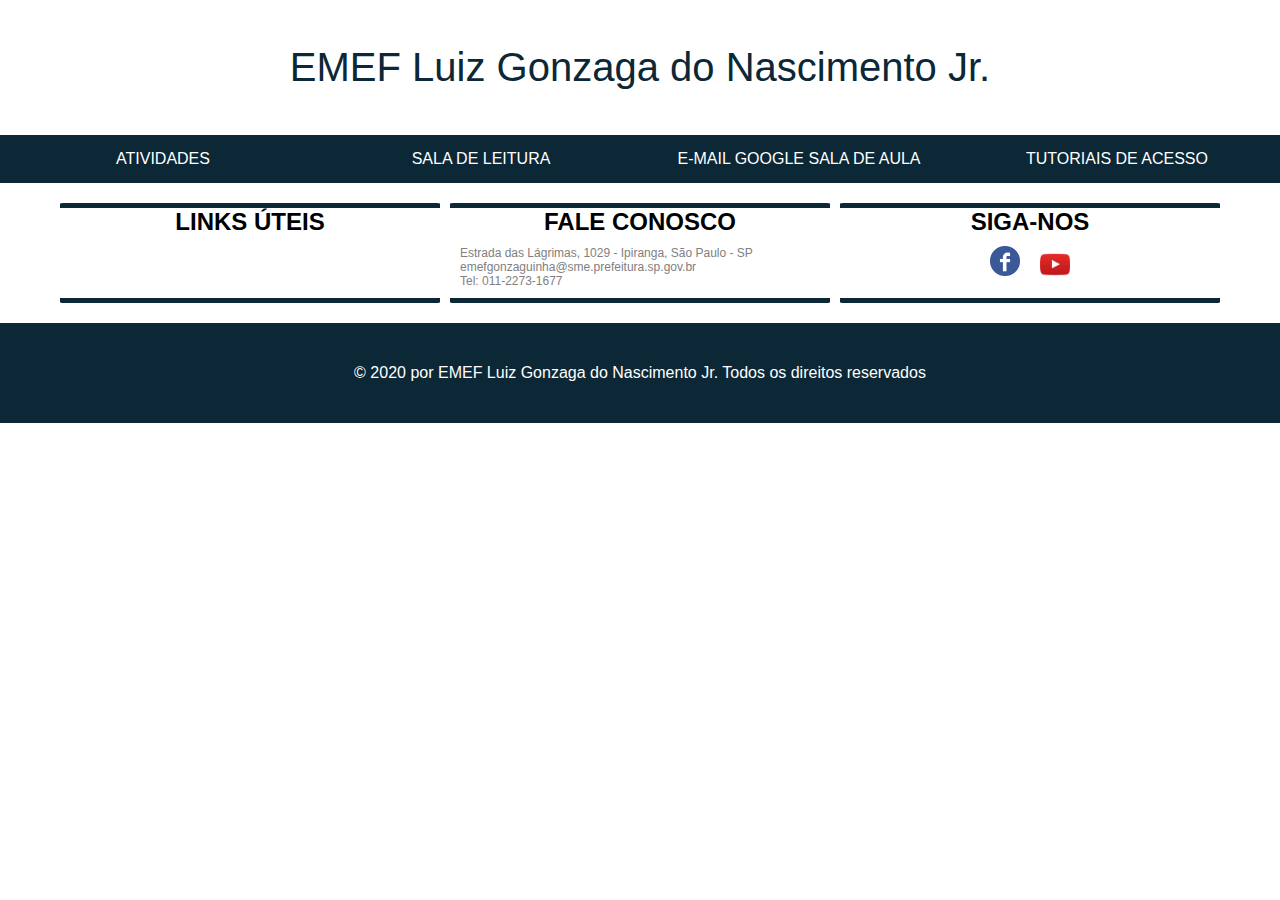
<file: index.html>
<!-- VERSÃO DO HTML 5 -->
<!DOCTYPE html>
<html>
<head>
    <!-- CODIFICAÇÃO DE CARACTERES -->
    <meta charset="UTF-8">
    <!-- CONEXÃO DO HTML COM O ARQUIVO CSS -->
    <link rel="stylesheet" href="style.css">
    <!-- TÍTULO DA PÁGINA WEB -->
    <title>EMEF Gonzaguinha - Inicial</title>
</head>
<body>
    <!--CABEÇALHO-->
    <header>
        <a href="index.html" id="cabecalhotexto"><p>EMEF Luiz Gonzaga do Nascimento Jr.</p></a>
            <!-- MENU DE NAVEGAÇÃO -->
            <nav id="menu">
                <a href="atividades.html" id="btn">Atividades</a>
                <a href="salaleitura.html" id="btn">Sala de Leitura</a>
                <a href="emailgoogle.html" id="btn"k>E-Mail Google Sala de Aula</a>
                <a href="https://www.edu.sme.prefeitura.sp.gov.br/" id="btn" target=_blank>Tutoriais de Acesso</a>            
            </nav>
        <!-- BANNER PROMOCIONAL -->
    </header>

    <!--PRINCIPAL-->
    <main class="principal">
        
        <!-- CARD 01 -->
        <section class="item">
            <div><h2>Links Úteis</h2>
            <p></p></div>
        </section>
        
        <!-- CARD 02 -->
        <section class="item">
            <div><h2>Fale Conosco</h2>
            <p id="texto">Estrada das Lágrimas, 1029 - Ipiranga, São Paulo - SP<br>
                emefgonzaguinha@sme.prefeitura.sp.gov.br<br>
                Tel: 011-2273-1677</p></div>
        </section>

        <!-- CARD 03 -->
        <section class="item">
            <div><h2>Siga-Nos</h2>
                <a href="https://www.facebook.com/emef.gonzaguinha.18" target=_blank><img src="img/facebook.png"></a><a href="https://www.youtube.com/channel/UCA-VdppAYETPfJ2ABlvfkgw" target =_blank><img src="img/youtube.png"></a>
        </section>
    </main>

    <!--RODAPÉ-->
    <footer class="rodape">
        <p>© 2020 por EMEF Luiz Gonzaga do Nascimento Jr. Todos os direitos reservados</p>
    </footer>
</body>
</html>
</file>
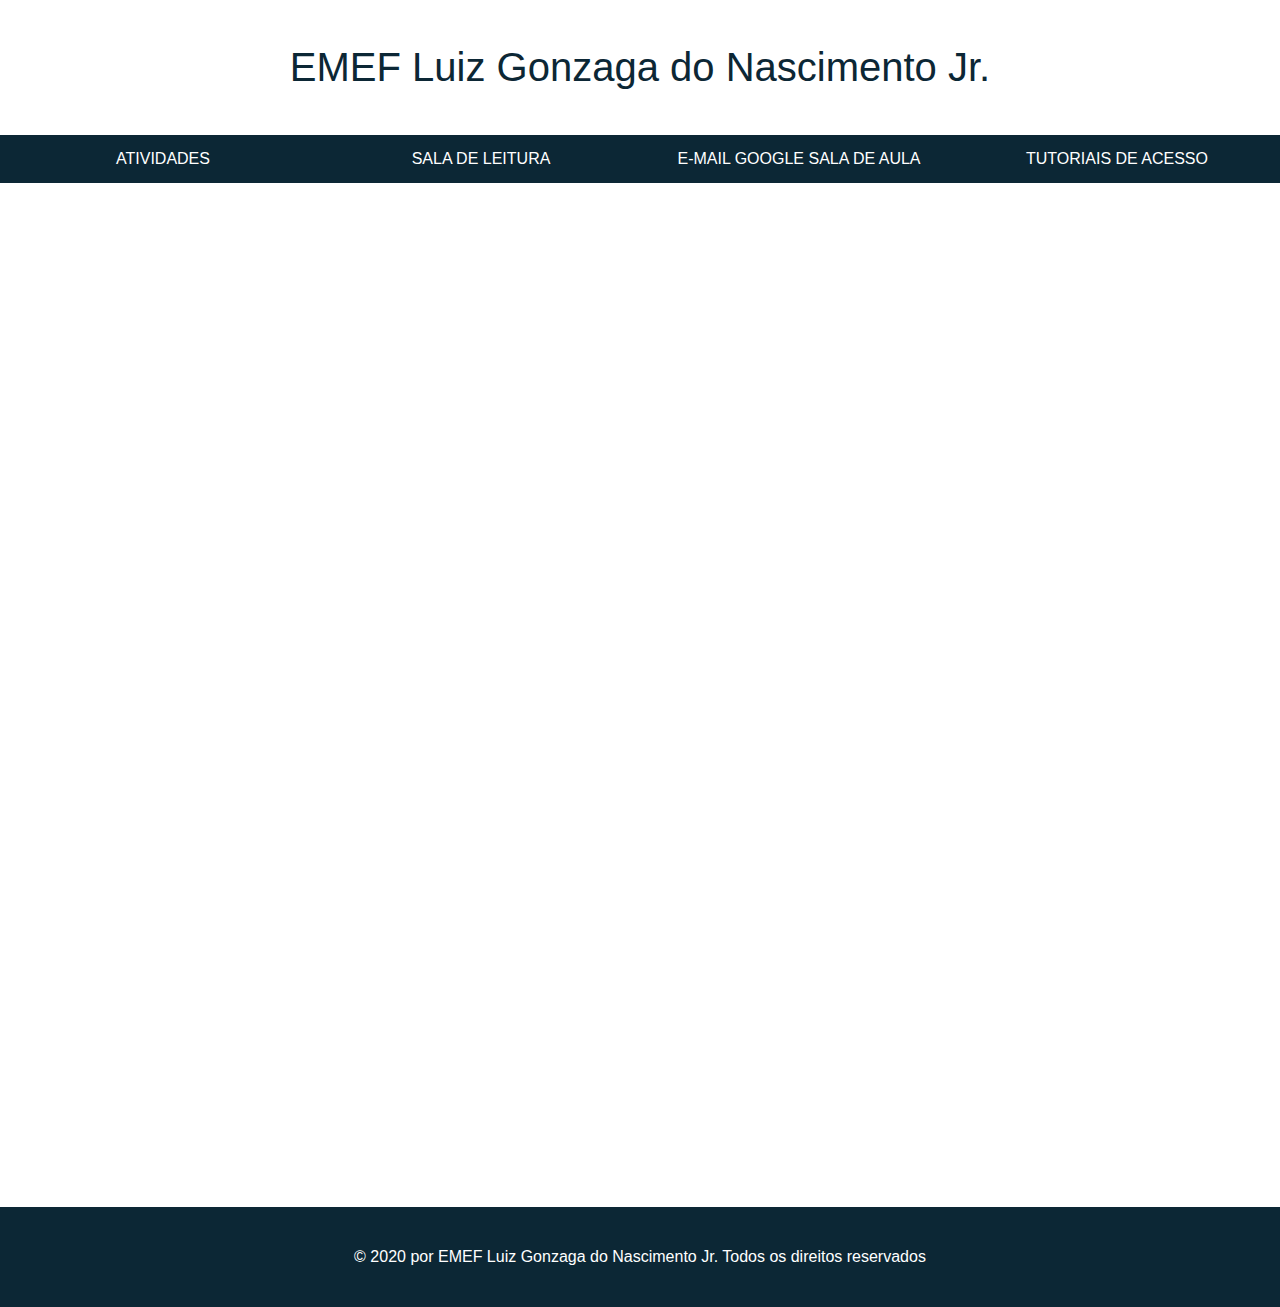
<file: emailgoogle.html>
<!-- VERSÃO DO HTML 5 -->
<!DOCTYPE html>
<html>
<head>
    <!-- CODIFICAÇÃO DE CARACTERES -->
    <meta charset="UTF-8">
    <!-- CONEXÃO DO HTML COM O ARQUIVO CSS -->
    <link rel="stylesheet" href="style.css">
    <!-- TÍTULO DA PÁGINA WEB -->
    <title>EMEF Gonzaguinha - Inicial</title>
</head>
<body>
    <!--CABEÇALHO-->
    <header>
        <a href="index.html" id="cabecalhotexto"><p>EMEF Luiz Gonzaga do Nascimento Jr.</p></a>
            <!-- MENU DE NAVEGAÇÃO -->
            <nav id="menu">
                <a href="atividades.html" id="btn">Atividades</a>
                <a href="salaleitura.html" id="btn">Sala de Leitura</a>
                <a href="emailgoogle.html" id="btn"k>E-Mail Google Sala de Aula</a>
                <a href="https://www.edu.sme.prefeitura.sp.gov.br/" id="btn" target=_blank>Tutoriais de Acesso</a>            
            </nav>
        <!-- BANNER PROMOCIONAL -->
    </header>

    <!--PRINCIPAL-->
   <iframe style="height:1000px;width:1000px;border:0;" src="https://institutional-email.herokuapp.com/email-alunos.php"></iframe>
   

    <!--RODAPÉ-->
    <footer class="rodape">
        <p>© 2020 por EMEF Luiz Gonzaga do Nascimento Jr. Todos os direitos reservados</p>
    </footer>
</body>
</html>
</file>
<file: style.css>
/* ALTERAR PARA TODOS OS ELEMENTOS */
html * {
    /* RESETAR A MARGEM */
    margin: 0px;
    /* LARGURA MÁXIMA DOS ELEMENTOS */
    max-width: 100%;
}

body {
    /* COR DE FUNDO */
    background-color: white;
}

#cabecalhotexto {
    font-family: sans-serif;
    font-size: 40px;
    color: #0c2735;
    padding: 5px;
    text-align: center;
    text-decoration: none;
}

#menu {

    background-color: #0c2735;
    padding: 5px;
    margin-bottom: 20px;
    display: grid;
    grid-template-columns: repeat(4, 1fr);
    gap: 2px;
    text-align: center;
}

#menu a{
    /* COR DOS LINKS */
    color: white;
    /* LETRAS MAIÚSCULAS */
    text-transform: uppercase;
    /* REMOVER SUBLINHADO */
    text-decoration: none;
    /* ESPAÇAMENTO ENTRE OS LINKS  */
    padding: 10px;
    /* FONTE */
    font-family: sans-serif;
}

.principal {
    
    /* ATIVAR O MODO GRID (LINHAS E COLUNAS) */
    display: grid;
    /* ELEMENTOS DENTRO DA CLASSE PRINCIPAL NO FORMATO DE 3 COLUNAS */ 
    grid-template-columns: repeat(3, 1fr);
    /* ESPAÇAMENTO ENTRE COLUNAS E LINHAS DO GRID */
    gap: 10px;
    /* MARGEM DOS CARDS */
    margin: 20px 60px;
}
.principal img {
    padding: 10px;
    max-width: 30px;
}

/* CAIXA DO CARD COM IMAGEM E H2 */
.item {
    /* COR DE FUNDO */
    background-color: white;
    /* ALINHAR NO CENTRO */
    text-align: center; 
    /* LETRAS MAIÚSCULAS */
    text-transform: uppercase;
    /* FONTE */
    font-family: sans-serif;
    /* BORDA SUPERIOR */
    border-top: 5px solid #0c2735;
    /* CONTORNO PARA BORDA */
    border-radius: 1%;
    /* BORDA SUPERIOR */
    border-bottom: 5px solid #0c2735;
}

#texto {
    text-align: justify;
    font-family: sans-serif;
    text-transform: none;
    color: grey;
    font-size: 12px;
    padding: 10px;  
}

.rodape {
    /* COR DE FUNDO */
    background-color: #0c2735;
    /* ALTURA */
    height: 100px;
    /* COR  */
    color: white;
    /* FONTE */
    font-family: sans-serif;
    /* ATIVAR O MODO GRID (LINHAS E COLUNAS) */
    display: flex;
    /* JUSTIFICAR NA HORIZONTAL */    
    justify-content: center;
    /* JUSTIFICAR NA VERTICAL */ 
    align-items: center;
}

#btn:hover{
    background-color: #7fb4d0
}
</file>
